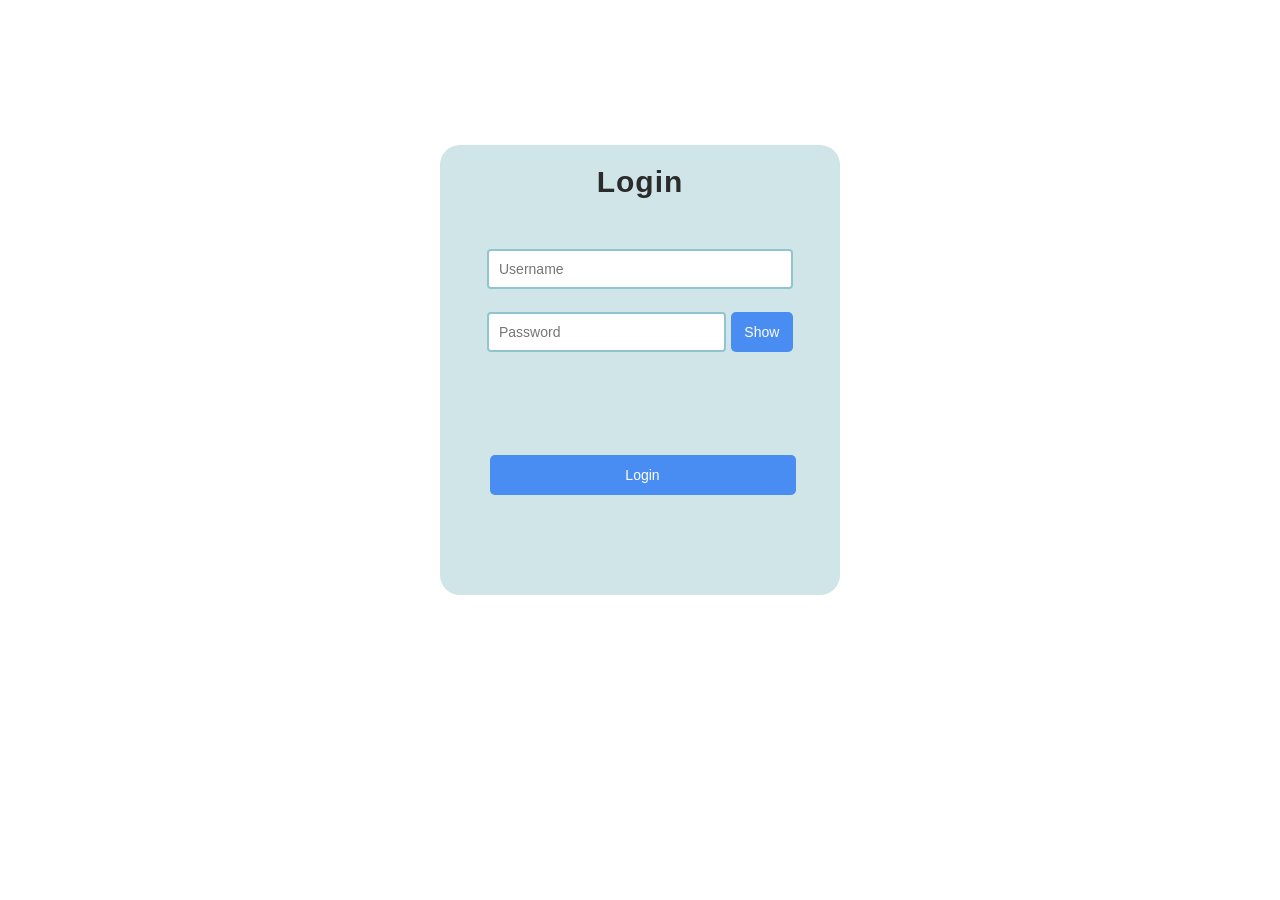
<file: index.html>
<!DOCTYPE html>
<html lang="en">

<head>
	<meta charset="UTF-8" />
	<meta name="viewport" content="width=device-width, initial-scale=1.0" />
	<link rel="shortcut icon" href="./Assets/css/favicon/favicon-32x32.png" type="image/x-icon" />
	<link rel="shortcut icon" href="./Assets/css/favicon/favicon-16x16.png" type="image/x-icon" />
	<link rel="preconnect" href="https://fonts.googleapis.com" />
	<link rel="preconnect" href="https://fonts.gstatic.com" crossorigin />
	<link
		href="https://fonts.googleapis.com/css2?family=Lato:ital,wght@0,100;0,300;0,400;0,700;0,900;1,100;1,300;1,400;1,700;1,900&family=Montserrat:ital,wght@0,100..900;1,100..900&family=Poppins:ital,wght@0,100;0,200;0,300;0,400;0,500;0,600;0,700;0,800;0,900;1,100;1,200;1,300;1,400;1,500;1,600;1,700;1,800;1,900&display=swap"
		rel="stylesheet" />
	<link rel="preconnect" href="https://fonts.googleapis.com" />
	<link rel="preconnect" href="https://fonts.gstatic.com" crossorigin />
	<link href="https://fonts.googleapis.com/css2?family=Bruno+Ace+SC&display=swap" rel="stylesheet" />
	<link rel="stylesheet" href="./Assets/css/styles.css" />
	<script src="./Assets/javascript/views/components/createElement.js" defer></script>
	<script src="./Assets/javascript/views/components/loadScript.js" defer></script>
	<script src="./Assets/javascript/views/components/scripts.js" defer></script>
	<title>Crud Operations in JS</title>
</head>

<body></body>

</html>
</file>
<file: Assets/css/styles.css>
* {
  margin: 0;
  padding: 0;
  box-sizing: border-box;
}

html {
  font-size: 62.5%;
}
body {
  scroll-behavior: smooth;
}
:root {
  --primary-font-color: #2b2b2b;
  --sky-blue: #90c5cf;
  --light-grey: #eaeaea;
  --light-sky: #d0e5e8;
  --white-color: #fff;
  --error-color: #a31b1b;
  --btn-green: #31b231;
  --btn-green-hover: #249324;
  --btn-red: #ca2d2d;
  --btn-red-hover: #a31b1b;
  --btn-blue: #498df3;
  --btn-blue-hover: #3170ce;
}
.header {
  width: 100%;
  height: 90px;
  justify-content: start;
  align-items: center;
  background-color: var(--sky-blue);
  display: flex;

  > .navbar {
    display: flex;
    flex-direction: row;
    justify-content: start;
    align-items: center;
    > .logo_container {
      margin-left: 3rem;
      height: 8rem;
      width: 20rem;
      display: flex;
      flex-direction: row;
      justify-content: start;
      align-items: center;
      cursor: pointer;
      > img {
        height: 7rem;
        aspect-ratio: 1;
      }
      > .logo_name {
        font-family: "Bruno Ace SC", sans-serif;
        font-size: 2.3rem;
        margin-left: 0.7rem;
        line-height: 2.4rem;
        color: var(--primary-font-color);
      }
    }
  }
}

/*<<<<<<<<------------- Input section -------------->>>>>>>>>>*/

.data_input_section {
  padding: 4rem 12rem;
  width: 100%;
  flex-direction: row;
  justify-content: center;
  align-items: center;
  display: flex;
  > .data_form {
    display: flex;
    flex-direction: row;
    justify-content: center;
    align-items: center;
    column-gap: 1rem;
    width: 100%;
    > .form_profile_picture_container {
      width: 35rem;
      height: 70rem;
      min-width: 35rem;
      background-color: var(--light-sky);
      display: flex;
      flex-direction: column;
      justify-content: space-evenly;
      align-items: center;
      border-radius: 20px;
      -webkit-border-radius: 20px;
      -moz-border-radius: 20px;
      -ms-border-radius: 20px;
      -o-border-radius: 20px;

      > .image_input {
        width: 100%;
        display: flex;
        flex-direction: column;
        justify-content: center;
        align-items: center;
        > input[type="file"] {
          display: none;
        }
        > #img_error {
          font-family: "poppins", sans-serif;
          font-weight: 500;
          font-size: 1.5rem;
          color: var(--error-color);
          display: none;
        }
        > #img_info {
          color: var(--primary-font-color);
          font-family: "poppins", sans-serif;
          font-size: 1.3rem;
          transition: all 0.2s linear;
          -webkit-transition: all 0.2s linear;
          -moz-transition: all 0.2s linear;
          -ms-transition: all 0.2s linear;
          -o-transition: all 0.2s linear;
          opacity: 0;
          background-color: #fff;
          width: 32rem;
          text-align: center;
          border-radius: 1rem;
          -webkit-border-radius: 1rem;
          -moz-border-radius: 1rem;
          -ms-border-radius: 1rem;
          -o-border-radius: 1rem;
          margin-bottom: 1rem;
        }
        > .choose_img_label {
          cursor: pointer;
          background-color: skyblue;
          height: 4rem;
          width: 70%;
          display: flex;
          justify-content: center;
          align-items: center;
          border-radius: 200px;
          -webkit-border-radius: 200px;
          -moz-border-radius: 200px;
          -ms-border-radius: 200px;
          -o-border-radius: 200px;
          color: var(--primary-font-color);
          font-family: "Lato", sans-serif;
          font-size: 2rem;
          font-weight: 500;
          box-shadow: rgba(0, 0, 0, 0.15) 1.95px 1.95px 2.6px;
        }
      }
      > .profile_picture_display_container {
        width: 28rem;
        height: 28rem;
        display: flex;
        justify-content: center;
        align-items: center;
        border-radius: 50%;
        -webkit-border-radius: 50%;
        -moz-border-radius: 50%;
        -ms-border-radius: 50%;
        -o-border-radius: 50%;
        box-shadow: rgba(50, 50, 93, 0.25) 0px 2px 5px -1px,
          rgba(0, 0, 0, 0.3) 0px 1px 3px -1px;
        border: 5px solid var(--sky-blue);
        overflow: hidden;
        > img {
          height: 100%;
          width: 100%;
        }
      }
    }

    > .form_input_content {
      background-color: var(--light-sky);
      border-radius: 20px;
      -webkit-border-radius: 20px;
      -moz-border-radius: 20px;
      -ms-border-radius: 20px;
      -o-border-radius: 20px;
      display: flex;
      flex-direction: column;
      justify-content: space-between;
      align-items: center;
      height: 70rem;
      min-width: calc(100% - 35rem);
      width: calc(100% - 35rem);
      padding: 2rem 4rem;
      > .form_text_content_container {
        margin-top: 2rem;
        width: 100%;
        display: flex;
        flex-direction: row;
        justify-content: space-between;
        column-gap: 4rem;
        > .type_input_container {
          display: flex;
          flex-direction: column;
          width: 60%;
          height: 36rem;
          > .text_form_labels {
            font-family: "poppins", sans-serif;
            font-weight: 400;
            font-size: 2rem;
            color: var(--primary-font-color);
          }
          > .error_msg {
            font-family: "poppins", sans-serif;
            font-weight: 500;
            font-size: 1.5rem;
            color: var(--error-color);
          }
          > .select_user_type {
            display: flex;
            justify-content: center;
            align-items: center;
            width: 30%;
            height: 3rem;
            outline-color: var(--sky-blue);
            border: 2px solid var(--sky-blue);
            font-family: "poppins", sans-serif;
            font-size: 1.4rem;
            padding: 0.4rem 1rem;
            color: var(--primary-font-color);
            margin-bottom: 1.3rem;
            border-radius: 4px;
            -webkit-border-radius: 4px;
            -moz-border-radius: 4px;
            -ms-border-radius: 4px;
            -o-border-radius: 4px;
          }
          > .user_inputs {
            height: 3rem;
            width: 100%;
            outline-color: var(--sky-blue);
            border: 2px solid var(--sky-blue);
            font-family: "poppins", sans-serif;
            font-size: 1.4rem;
            padding: 0.5rem 1rem;
            color: var(--primary-font-color);
            margin-bottom: 1.3rem;
            border-radius: 4px;
            -webkit-border-radius: 4px;
            -moz-border-radius: 4px;
            -ms-border-radius: 4px;
            -o-border-radius: 4px;
          }
        }
        > .type_textArea_container {
          height: 50rem;
          width: calc(100% - 60%);
          display: flex;
          flex-direction: column;
          > .user_bio_input {
            height: 20rem;
            max-height: 20rem;
            width: 100%;
            padding: 1rem 2rem;
            font-family: "poppins", sans-serif;
            font-size: 1.5rem;
            color: var(--primary-font-color);
            font-weight: 500;
            resize: none;
            border-radius: 5px;
            -webkit-border-radius: 5px;
            -moz-border-radius: 5px;
            -ms-border-radius: 5px;
            -o-border-radius: 5px;
            outline-color: var(--sky-blue);
            border: 2px solid var(--sky-blue);
          }
          > .text_form_labels {
            font-family: "poppins", sans-serif;
            font-weight: 400;
            font-size: 2rem;
            color: var(--primary-font-color);
          }
          > .error_msg {
            font-family: "poppins", sans-serif;
            font-weight: 500;
            font-size: 1.5rem;
            color: var(--error-color);
            display: none;
          }
          > .textArea_Info_msg_container {
            width: 100%;
            display: flex;
            justify-content: space-between;
            align-items: center;
            flex-direction: row-reverse;
            > .limit_text {
              display: flex;
              font-family: "poppins", sans-serif;
              font-size: 1.5rem;
              font-weight: 500;
              color: var(--primary-font-color);
            }
            > .limit_exceed_text {
              font-family: "poppins", sans-serif;
              font-size: 1.5rem;
              font-weight: 500;
              color: var(--error-color);
            }
          }
          > .user_type_container {
            margin-top: 1rem;
            width: 100%;
            > .user_type_sub_container {
              width: 100%;
              display: flex;
              flex-direction: column;
              justify-content: space-evenly;
              align-items: start;
              > .choose_user_container {
                display: flex;
                flex-direction: column;
                justify-content: center;
                align-items: start;
                width: 100%;
                > .admin_heading {
                  display: none;
                  font-family: "poppins", sans-serif;
                  font-weight: 400;
                  font-size: 1.7rem;
                  color: var(--primary-font-color);
                  margin-bottom: 1.5rem;
                }
                > .admin_attr_container {
                  width: 100%;
                  display: none;
                  flex-direction: column;
                  > .error_msg {
                    font-family: "poppins", sans-serif;
                    font-weight: 500;
                    font-size: 1.5rem;
                    color: var(--error-color);
                    display: none;
                  }
                  > .admin_label {
                    font-family: "poppins", sans-serif;
                    font-weight: 500;
                    font-size: 1.5rem;
                    color: var(--primary-font-color);
                  }
                  > .admin_input {
                    height: 2.7rem;
                    width: 100%;
                    outline-color: var(--sky-blue);
                    border: 2px solid var(--sky-blue);
                    font-family: "poppins", sans-serif;
                    font-size: 1.4rem;
                    padding: 0.5rem 1rem;
                    color: var(--primary-font-color);
                    margin-bottom: 1.3rem;
                    border-radius: 4px;
                    -webkit-border-radius: 4px;
                    -moz-border-radius: 4px;
                    -ms-border-radius: 4px;
                    -o-border-radius: 4px;
                  }
                }
              }
            }
          }
        }
      }

      > .btns_container {
        width: 100%;
        column-gap: 4rem;
        display: flex;
        flex-direction: row;
        justify-content: center;
        align-items: center;
        margin-bottom: 1rem;
        > .form_btns {
          height: 4rem;
          width: 20%;
          cursor: pointer;
          border-radius: 5px;
          -webkit-border-radius: 5px;
          -moz-border-radius: 5px;
          -ms-border-radius: 5px;
          -o-border-radius: 5px;
          border: none;
          font-family: "poppins", sans-serif;
          font-size: 1.8rem;
          font-weight: 400;
          color: var(--white-color);
          box-shadow: rgba(0, 0, 0, 0.15) 2.4px 2.4px 3.2px;
        }
        > .form_btns:first-child {
          background-color: var(--btn-blue);
          transition: all 0.2s linear;
          -webkit-transition: all 0.2s linear;
          -moz-transition: all 0.2s linear;
          -ms-transition: all 0.2s linear;
          -o-transition: all 0.2s linear;
          &:hover {
            background-color: var(--btn-blue-hover);
          }
        }
        > .form_btns:last-child {
          background-color: var(--btn-green);
          transition: all 0.2s linear;
          -webkit-transition: all 0.2s linear;
          -moz-transition: all 0.2s linear;
          -ms-transition: all 0.2s linear;
          -o-transition: all 0.2s linear;
          &:hover {
            background-color: var(--btn-green-hover);
          }
        }
      }
    }
  }
}
.user_data_section {
  padding: 4rem 12rem;
  width: 100%;
  justify-content: center;
  align-items: center;
  display: flex;
  > .user_data_main_container {
    width: 100%;
    display: flex;
    flex-direction: column;
    justify-content: center;
    align-items: center;
    > .user_data_section_heading {
      width: 100%;
      display: flex;
      justify-content: center;
      align-items: center;
      background-color: var(--sky-blue);
      font-family: "poppins", sans-serif;
      font-size: 4rem;
      color: var(--primary-font-color);
    }
    > .user_data_display_container {
      width: 100%;
      display: flex;
      flex-direction: column;
      justify-content: center;
      align-items: center;
      background-color: var(--primary-font-color);
      > .data_headings_container {
        background-color: var(--light-sky);
        width: 100%;
        display: flex;
        flex-direction: row;
        justify-content: space-between;
        > .text_container {
          width: 70%;
          display: flex;
          justify-content: space-evenly;
          align-items: center;
          > .data_heading {
            color: var(--primary-font-color);
            font-family: "poppins", sans-serif;
            font-size: 1.5rem;
            text-align: center;
            padding: 1rem 0;
            border-right: 2px solid var(--primary-font-color);
            text-align: center;
          }
          > .data_heading:not(.data_heading:first-child) {
            width: 30%;
          }
          .data_heading:first-child {
            width: 10%;
          }
        }
        > .actions_container {
          width: 30%;
          display: flex;
          justify-content: center;
          align-items: center;

          > .data_heading {
            color: var(--primary-font-color);
            font-family: "poppins", sans-serif;
            font-size: 1.5rem;
            width: 100%;
            text-align: center;
            padding: 1rem 0;
          }
        }
      }
      .individual_user_data_container {
        position: relative;
        top: 0;
        left: 0;
        background-color: var(--primary-font-color);
        padding-bottom: 0.1rem;
        color: var(--white-color);
        width: 100%;
        display: flex;
        flex-direction: column;
        align-items: center;
        justify-content: flex-start;
        > .empty_msg {
          font-family: "poppins", sans-serif;
          font-size: 2.5rem;
          color: rgb(255, 255, 52);
          display: none;
        }
        > .individual_user_data {
          width: 100%;
          display: flex;
          justify-content: space-between;
          align-items: center;
          > .text_record {
            width: 70%;
            display: flex;
            justify-content: space-evenly;
            align-items: center;

            > .user_profile_data {
              display: flex;
              justify-content: center;
              align-items: center;
              border-right: 2px solid var(--white-color);
              border-bottom: 2px solid var(--white-color);
              color: var(--white-color);
              font-family: "poppins", sans-serif;
              font-size: 1.5rem;
              width: 100%;
              text-align: center;
              padding: 1rem 0;
              max-height: 4rem;
              height: 4rem;
            }
            > .user_profile_data:not(.user_profile_data:first-child) {
              width: 30%;
            }
            > .user_profile_data:first-child {
              > .profile_img_container {
                margin-top: 0.1rem;
                height: 3.6rem;
                aspect-ratio: 1;
                border-radius: 50%;
                background-color: var(--light-sky);
                display: flex;
                justify-content: center;
                align-items: center;
                overflow: hidden;
                -webkit-border-radius: 50%;
                -moz-border-radius: 50%;
                -ms-border-radius: 50%;
                -o-border-radius: 50%;
                > .user_profile_img {
                  max-height: 4rem;
                  height: 4rem;
                  aspect-ratio: 1;
                }
              }
              width: 10%;
            }
          }

          > .profile_btns_container {
            width: 30%;
            display: flex;
            justify-content: space-evenly;
            align-items: center;
            border-bottom: 2px solid var(--white-color);
            max-height: 4rem;
            height: 4rem;
            > .Ops_Buttons {
              display: flex;
              justify-content: center;
              align-items: center;
              height: 3rem;
              width: 8rem;
              border: none;
              color: var(--white-color);
              font-family: "poppins", sans-serif;
              border-radius: 0.5rem;
              -webkit-border-radius: 0.5rem;
              -moz-border-radius: 0.5rem;
              -ms-border-radius: 0.5rem;
              -o-border-radius: 0.5rem;
              cursor: pointer;
              transition: all 0.2s linear;
              -webkit-transition: all 0.2s linear;
              -moz-transition: all 0.2s linear;
              -ms-transition: all 0.2s linear;
              -o-transition: all 0.2s linear;
            }
            > .Ops_Buttons:nth-child(1) {
              background-color: var(--btn-green);
              &:hover {
                background-color: var(--btn-green-hover);
              }
            }
            > .Ops_Buttons:nth-child(2) {
              background-color: var(--btn-blue);
              &:hover {
                background-color: var(--btn-blue-hover);
              }
            }
            > .Ops_Buttons:nth-child(3) {
              background-color: var(--btn-red);
              &:hover {
                background-color: var(--btn-red-hover);
              }
            }
          }
        }
        > .modal_container {
          display: none;
          position: absolute;
          top: 0;
          left: 45rem;
          margin: 2rem 0 4rem;
          width: 40rem;
          background-color: var(--light-sky);
          border-radius: 2rem;
          -webkit-border-radius: 2rem;
          -moz-border-radius: 2rem;
          -ms-border-radius: 2rem;
          -o-border-radius: 2rem;
          > .modal_content_container {
            width: 100%;
            height: 100%;
            display: flex;
            flex-direction: column;
            justify-content: space-between;
            align-items: center;
            > .modal_picture_container {
              width: 100%;
              display: flex;
              justify-content: center;
              align-items: center;
              margin-top: 1rem;
              > .profile_figure_tag {
                height: 10rem;
                width: 10rem;
                background-color: var(--light-sky);
                border-radius: 50%;
                -webkit-border-radius: 50%;
                -moz-border-radius: 50%;
                -ms-border-radius: 50%;
                -o-border-radius: 50%;
                display: flex;
                justify-content: center;
                align-items: center;
                overflow: hidden;
                border: 0.4rem solid var(--sky-blue);
                > img {
                  height: 9rem;
                }
              }
            }
            > .modal_text_content_container {
              width: 100%;
              display: flex;
              flex-direction: column;
              justify-content: flex-start;
              align-items: flex-start;
              padding: 1rem 2rem;
              > .modal_data_headings:not(.modal_data_headings:first-child) {
                margin-top: 1rem;
              }
              > .modal_data_headings {
                font-family: "poppins", sans-serif;
                font-size: 1.7rem;
                color: #0b0668;
                font-weight: 500;
              }
              > .modal_data {
                font-family: "poppins", sans-serif;
                font-size: 1.7rem;
                color: var(--primary-font-color);
                font-weight: 500;
              }
              > .modal_data:last-child {
                background-color: transparent;
                border: none;
                outline-color: transparent;
                width: 100%;
                min-height: 5rem;
                height: 20rem;
                overflow-y: scroll;
                resize: none;
              }
            }
            > .modal_close_btn {
              border: none;
              height: 3rem;
              width: 7rem;
              background-color: var(--btn-red);
              color: var(--white-color);
              font-family: "poppins", sans-serif;
              font-size: 1.7rem;
              font-weight: 500;
              margin-bottom: 1rem;
              border-radius: 0.5rem;
              -webkit-border-radius: 0.5rem;
              -moz-border-radius: 0.5rem;
              -ms-border-radius: 0.5rem;
              -o-border-radius: 0.5rem;
              transition: all 0.2s linear;

              -webkit-transition: all 0.2s linear;
              -moz-transition: all 0.2s linear;
              -ms-transition: all 0.2s linear;
              -o-transition: all 0.2s linear;
              &:hover {
                cursor: pointer;
                background-color: var(--btn-red-hover);
              }
            }
          }
        }
      }
    }
  }
}
/*<<<<<<<<------------- Display section -------------->>>>>>>>>>*/

.footer {
  height: 3rem;
  width: 100%;
  background-color: var(--light-grey);
  display: flex;
  justify-content: center;
  align-items: center;
  > .copy_right {
    font-family: "poppins", sans-serif;
    font-weight: 600;
    font-size: 1.5rem;
    color: var(--primary-font-color);
  }
}
/*<<<<<<<<------------- Login page section -------------->>>>>>>>>>*/
.loginPage_main_container {
  width: 100%;
  height: 74rem;
  display: flex;
  justify-content: center;
  align-items: center;
  > .loginPage_sub_container {
    padding: 2rem 3rem;
    width: 40rem;
    height: 45rem;
    background-color: var(--light-sky);
    border-radius: 20px;
    -webkit-border-radius: 20px;
    -moz-border-radius: 20px;
    -ms-border-radius: 20px;
    -o-border-radius: 20px;
    display: flex;
    flex-direction: column;
    justify-content: space-evenly;
    align-items: center;

    > .login_heading {
      font-family: "poppins", sans-serif;
      font-weight: 600;
      font-size: 3rem;
      letter-spacing: 1px;
      color: var(--primary-font-color);
    }
    > .login_form {
      height: 40rem;
      width: 90%;
      display: flex;
      flex-direction: column;
      align-items: center;
      justify-content: flex-start;
      margin-top: 5rem;
      > .error_msg {
        font-family: "poppins", sans-serif;
        font-weight: 500;
        font-size: 1.5rem;
        color: var(--error-color);
        display: none;
      }
      > .login_input {
        width: 100%;
        height: 4rem;
        outline-color: var(--sky-blue);
        border: 2px solid var(--sky-blue);
        font-family: "poppins", sans-serif;
        font-size: 1.4rem;
        padding: 0.5rem 1rem;
        color: var(--primary-font-color);
        margin-bottom: 1.3rem;
        border-radius: 4px;
        -webkit-border-radius: 4px;
        -moz-border-radius: 4px;
        -ms-border-radius: 4px;
        -o-border-radius: 4px;
      }
      > .password_container {
        margin: 1rem 0;
        width: 100%;
        display: flex;
        flex-direction: row;
        > .login_input {
          width: 80%;
          height: 4rem;
          outline-color: var(--sky-blue);
          border: 2px solid var(--sky-blue);
          font-family: "poppins", sans-serif;
          font-size: 1.4rem;
          padding: 0.5rem 1rem;
          color: var(--primary-font-color);
          margin-bottom: 1.3rem;
          border-radius: 4px;
          -webkit-border-radius: 4px;
          -moz-border-radius: 4px;
          -ms-border-radius: 4px;
          -o-border-radius: 4px;
        }
        > .password_btn {
          margin-left: 5px;
          height: 4rem;
          width: 6.4rem;
          background-color: var(--btn-blue);
          border: none;
          color: var(--white-color);
          font-family: "poppins", sans-serif;
          font-size: 1.4rem;
          font-weight: 400;
          border-radius: 0.5rem;
          -webkit-border-radius: 0.5rem;
          -moz-border-radius: 0.5rem;
          -ms-border-radius: 0.5rem;
          -o-border-radius: 0.5rem;
          transition: all 0.2s linear;
          -webkit-transition: all 0.2s linear;
          -moz-transition: all 0.2s linear;
          -ms-transition: all 0.2s linear;
          -o-transition: all 0.2s linear;
          &:hover {
            cursor: pointer;
            background-color: var(--btn-blue-hover);
          }
        }
      }
      > .login_btn {
        margin-top: 8rem;
        width: 100%;
        margin-left: 5px;
        height: 4rem;
        background-color: var(--btn-blue);
        border: none;
        color: var(--white-color);
        font-family: "poppins", sans-serif;
        font-size: 1.4rem;
        font-weight: 400;
        border-radius: 0.5rem;
        -webkit-border-radius: 0.5rem;
        -moz-border-radius: 0.5rem;
        -ms-border-radius: 0.5rem;
        -o-border-radius: 0.5rem;
        transition: all 0.2s linear;
        -webkit-transition: all 0.2s linear;
        -moz-transition: all 0.2s linear;
        -ms-transition: all 0.2s linear;
        -o-transition: all 0.2s linear;
        &:hover {
          cursor: pointer;
          background-color: var(--btn-blue-hover);
        }
      }
    }
  }
}
/* error message */
.bio_error {
  display: none;
}
.Fname_error {
  display: none;
}
.Lname_error {
  display: none;
}
.address_error {
  display: none;
}
.email_error {
  display: none;
}
.contact_error {
  display: none;
}
.user_admin {
  display: block;
}
.user_admin_password {
  display: block;
}
.userType_error {
  display: block;
}
.invalid_login_Err {
  display: none;
}
</file>
